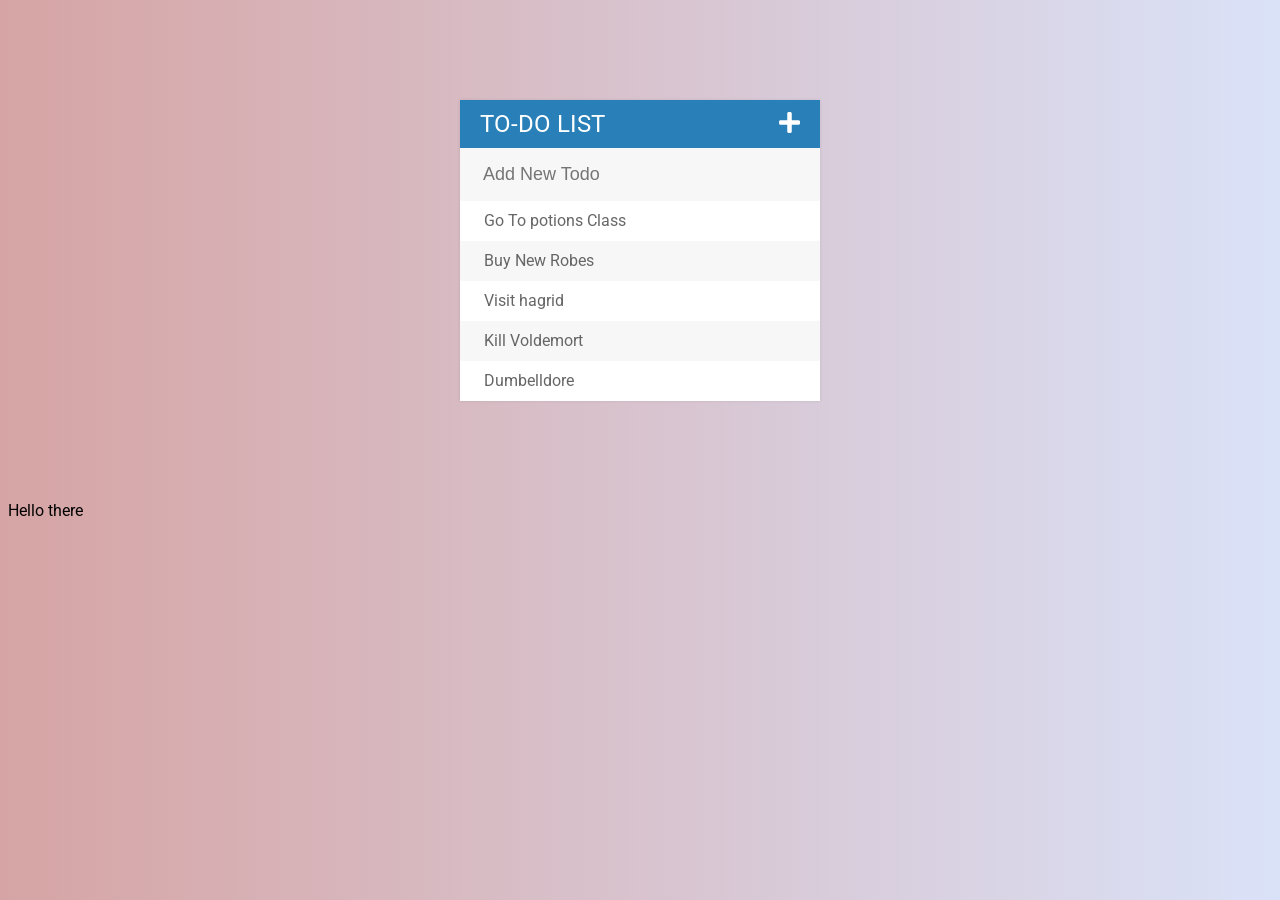
<file: index.html>
<!DOCTYPE html>
<html>
<head>
	<title>Todo List</title>
	<!-- <link rel="stylesheet" href="https://stackpath.bootstrapcdn.com/bootstrap/4.5.0/css/bootstrap.min.css" integrity="sha384-9aIt2nRpC12Uk9gS9baDl411NQApFmC26EwAOH8WgZl5MYYxFfc+NcPb1dKGj7Sk" crossorigin="anonymous">
	 -->
	<link rel="stylesheet" type="text/css" href="https://cdnjs.cloudflare.com/ajax/libs/font-awesome/5.13.0/css/all.min.css">
	<link href="https://fonts.googleapis.com/css2?family=Roboto:wght@400;500;900&display=swap" rel="stylesheet">
	<link rel="stylesheet" type="text/css" href="assets/css/todolist.css">
	<script type="text/javascript" src="assets/js/lib/ucjquery.js"></script>
</head>
<body>
<div class="container">
	<h1>To-Do List<i class="fas fa-plus" id="toggle-form"></i></h1>
	<input type="text" maxlength="20" placeholder="Add New Todo">	
	<ul>
		<li> <span><i class="fas fa-trash-alt"></i></span> Go To potions Class</li>
		<li> <span><i class="fas fa-trash-alt"></i></span> Buy New Robes</li>
		<li> <span><i class="fas fa-trash-alt"></i></span> Visit hagrid</li>
		<li> <span><i class="fas fa-trash-alt"></i></span> Kill Voldemort</li>
		<li> <span><i class="fas fa-trash-alt"></i></span> Dumbelldore</li>
	</ul>
</div>




<p>Hello there</p>
<script type="text/javascript" src="assets/js/todolist.js"></script>
</body>
</html>
</file>
<file: assets/css/todolist.css>
.container{
	box-shadow : 0 0 3px rgba(0, 0, 0, 0.1);
	width: 360px;
	margin:100px auto;
	background : #f7f7f7;
}

h1{
	background : #2980b9;
	color : white;
	margin : 0;
	padding : 10px 20px;
	text-transform : uppercase;
	font-size : 24px;
	font-weight : 400;
}

ul{
	list-style : none;
	margin: 0;
	padding : 0;
}

body{
	font-family: 'Roboto', sans-serif;
}

li{
	background: #fff;
	height : 40px;
	line-height : 40px;
	color : #666;
}

li:nth-child(2n){
	background : #f7f7f7;
}

input{
	font-size : 18px;
	background-color : #f7f7f7;
	width : 100%;
	padding : 13px 13px 13px 20px;
	box-sizing : border-box;
	color : #2980b9;
	border : 3px solid rgba(0, 0, 0, 0);
}

.completed{
	color : gray;
	text-decoration : line-through;
}

input:focus{
	background : #fff;
	border : 3px solid #2980b9;
	outline : none;

}

body{
	background: #DAE2F8;  /* fallback for old browsers */
	background: -webkit-linear-gradient(to right, #D6A4A4, #DAE2F8);  /* Chrome 10-25, Safari 5.1-6 */
	background: linear-gradient(to right, #D6A4A4, #DAE2F8); /* W3C, IE 10+/ Edge, Firefox 16+, Chrome 26+, Opera 12+, Safari 7+ */

}
.fa-plus{
	float : right;
}

span{
	background : #e74c3c;
	height : 40px;
	margin-right : 20px;
	text-align : center;
	color : white;
	width : 0;
	display : inline-block;
	transition : 0.2s linear;
	opacity : 0;
}

li:hover span{
	width : 40px;
	opacity : 1.0;
}
</file>
